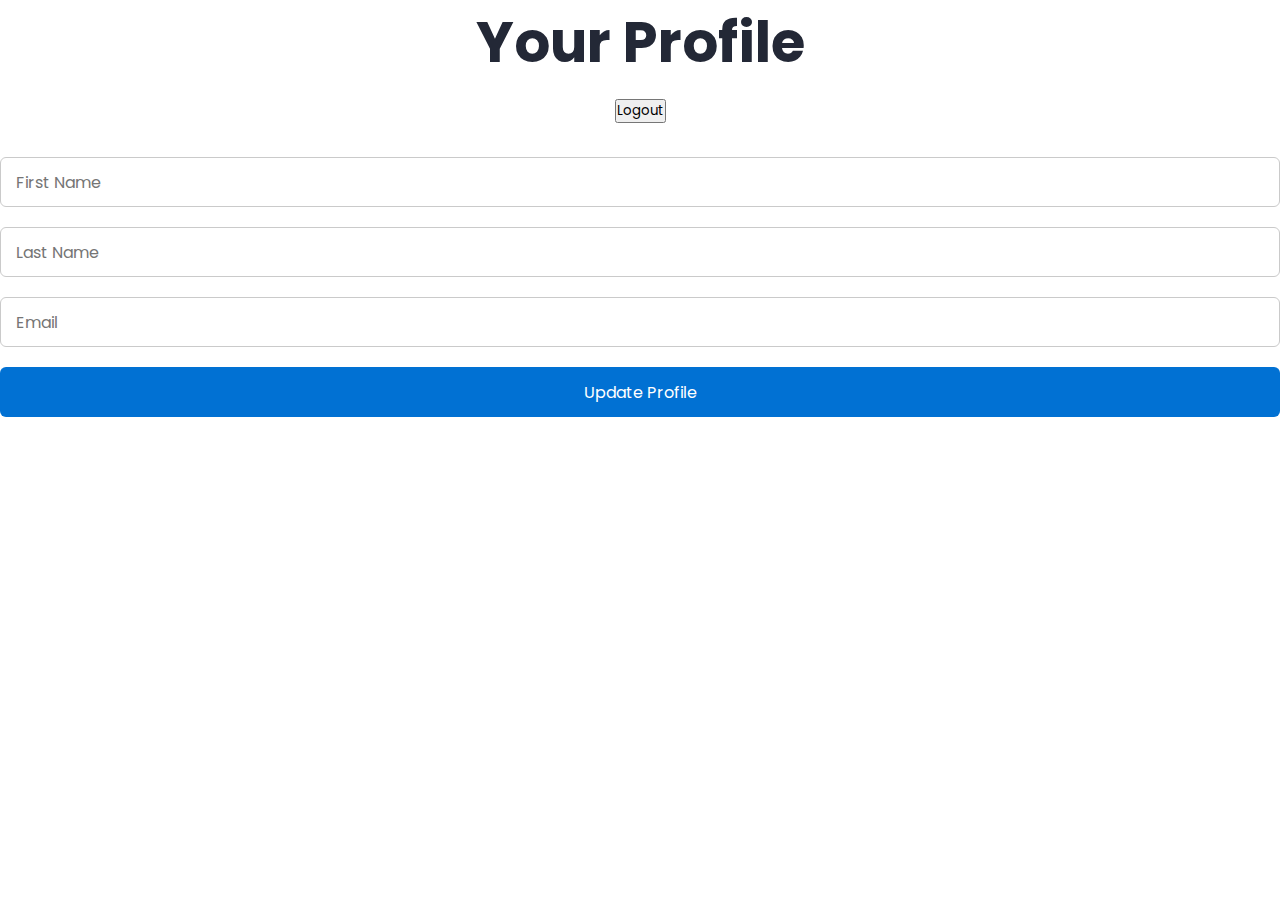
<file: pages/profile.html>
<!DOCTYPE html>
<html lang="en">

<head>
  <meta charset="UTF-8">
  <meta name="viewport" content="width=device-width, initial-scale=1.0">
  <title>Profile Screen</title>

  <!-- CSS -->
  <link rel="stylesheet" href="../css/styles.css">

  <!-- Boxicons CSS -->
  <link href='https://unpkg.com/boxicons@2.1.2/css/boxicons.min.css' rel='stylesheet'>
</head>

<body>
  <header>
    <h1>Your Profile</h1>
    <button id="logoutButton">Logout</button>
  </header>
  <main>
    <form id="profileForm">
      <div class="field input-field">
        <input type="text" placeholder="First Name" id="firstName">
      </div>
      <div class="field input-field">
        <input type="text" placeholder="Last Name" id="lastName">
      </div>
      <div class="field input-field">
        <input type="email" placeholder="Email" id="email" readonly>
      </div>
      <div class="field button-field">
        <button type="submit">Update Profile</button>
      </div>
    </form>
  </main>

  <!-- JavaScript -->
  <script src="../js/profile.js"></script>
</body>

</html>
</file>
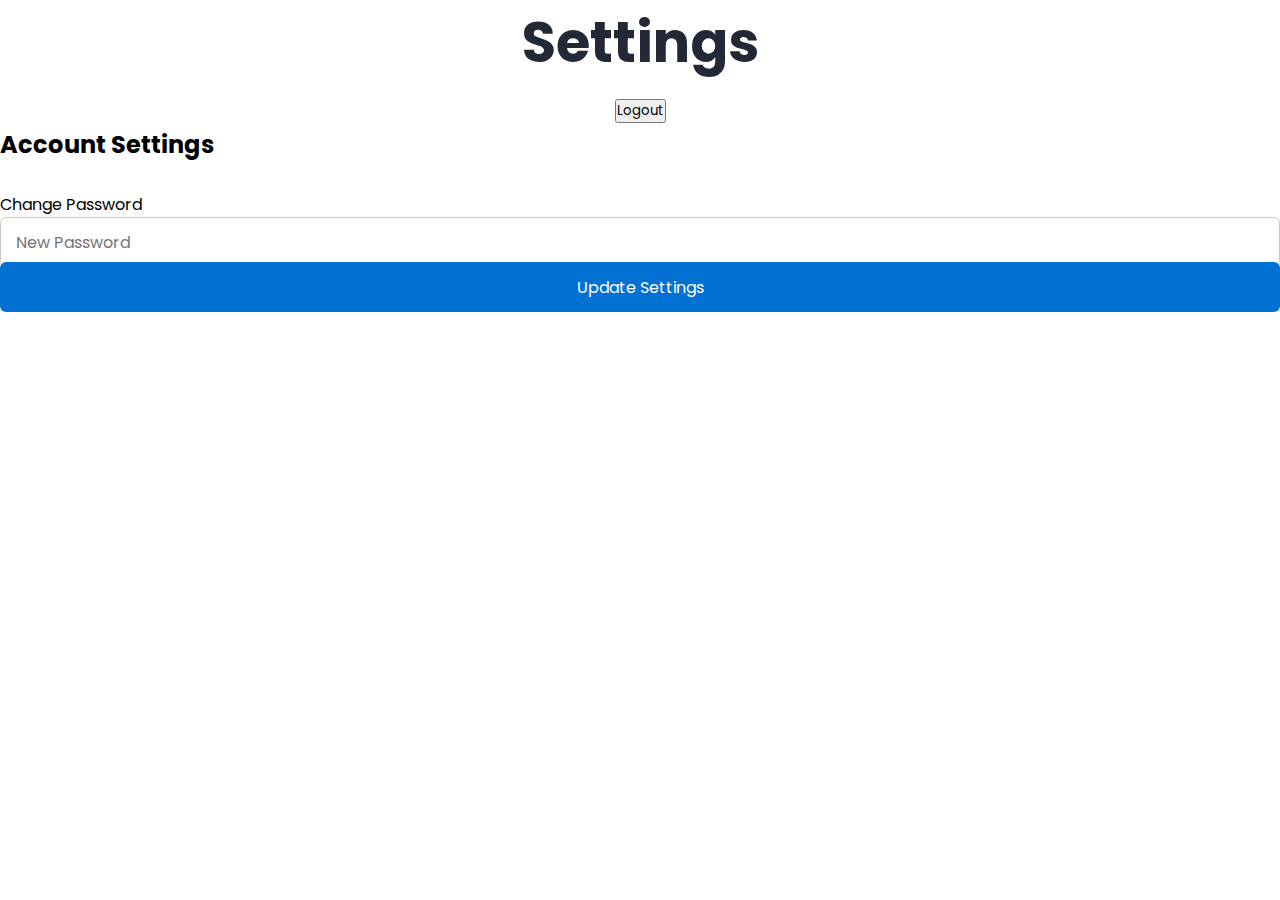
<file: pages/settings.html>
<!DOCTYPE html>
<html lang="en">

<head>
  <meta charset="UTF-8">
  <meta name="viewport" content="width=device-width, initial-scale=1.0">
  <title>Settings Screen</title>

  <!-- CSS -->
  <link rel="stylesheet" href="../css/styles.css">

  <!-- Boxicons CSS -->
  <link href='https://unpkg.com/boxicons@2.1.2/css/boxicons.min.css' rel='stylesheet'>
</head>

<body>
  <header>
    <h1>Settings</h1>
    <button id="logoutButton">Logout</button>
  </header>
  <main>
    <h2>Account Settings</h2>
    <form id="settingsForm">
      <div class="field input-field">
        <label for="newPassword">Change Password</label>
        <input type="password" placeholder="New Password" id="newPassword">
      </div>
      <div class="field button-field">
        <button type="submit">Update Settings</button>
      </div>
    </form>
  </main>

  <!-- JavaScript -->
  <script src="../js/settings.js"></script>
</body>

</html>
</file>
<file: css/styles.css>
/* Google Fonts - Poppins */
@import url('https://fonts.googleapis.com/css2?family=Poppins:wght@300;400;500;600&display=swap');

* {
  margin: 0;
  padding: 0;
  box-sizing: border-box;
  font-family: 'Poppins', sans-serif;
}

.container {
  height: 100vh;
  width: 100%;
  display: flex;
  align-items: center;
  justify-content: center;
  background-color: #4070f4; /* Background color for the container */
  column-gap: 30px; /* Space between forms */
}

.form {
  position: absolute;
  max-width: 430px; /* Maximum width for forms */
  width: 100%;
  padding: 30px; /* Padding inside forms */
  border-radius: 6px; /* Rounded corners */
  background: #FFF; /* Background color for forms */
}

.form.signup {
  opacity: 0; /* Initially hidden for signup */
  pointer-events: none; /* Disable pointer events when hidden */
}

.forms.show-signup .form.signup {
  opacity: 1; /* Show signup form */
  pointer-events: auto; /* Enable pointer events */
}

.forms.show-signup .form.login {
  opacity: 0; /* Hide login form */
  pointer-events: none; /* Disable pointer events */
}

header {
  font-size: 28px; /* Header font size */
  font-weight: 600; /* Header font weight */
  color: #232836; /* Header font color */
  text-align: center; /* Center align header text */
}

form {
  margin-top: 30px; /* Space above forms */
}

.field {
  position: relative; /* Relative position for field elements */
  height: 50px; /* Height for input fields */
  width: 100%; /* Full width for input fields */
  margin-top: 20px; /* Margin above fields */
  border-radius: 6px; /* Rounded corners for fields */
}

.field input,
.field button {
  height: 100%; /* Full height for input and button */
  width: 100%; /* Full width for input and button */
  border: none; /* No border */
  font-size: 16px; /* Font size for input and button */
  font-weight: 400; /* Font weight for input and button */
  border-radius: 6px; /* Rounded corners for input and button */
}

.field input {
  outline: none; /* No outline */
  padding: 0 15px; /* Padding inside input */
  border: 1px solid #CACACA; /* Light gray border */
}

.field input:focus {
  border-bottom-width: 2px; /* Thicker bottom border on focus */
}

.eye-icon {
  position: absolute; /* Absolute position for eye icon */
  top: 50%; /* Center vertically */
  right: 10px; /* Position from right */
  transform: translateY(-50%); /* Center icon */
  font-size: 18px; /* Icon size */
  color: #8b8b8b; /* Icon color */
  cursor: pointer; /* Pointer cursor on hover */
  padding: 5px; /* Padding around icon */
}

.field button {
  color: #fff; /* Button text color */
  background-color: #0171d3; /* Button background color */
  transition: all 0.3s ease; /* Transition for button hover */
  cursor: pointer; /* Pointer cursor on hover */
}

.field button:hover {
  background-color: #016dcb; /* Darker button color on hover */
}

.form-link {
  text-align: center; /* Center align form links */
  margin-top: 10px; /* Margin above links */
}

.form-link span,
.form-link a {
  font-size: 14px; /* Font size for links */
  font-weight: 400; /* Font weight for links */
  color: #232836; /* Color for links */
}

.form a {
  color: #0171d3; /* Link color */
  text-decoration: none; /* No underline */
}

.form-content a:hover {
  text-decoration: underline; /* Underline on hover */
}

.line {
  position: relative; /* Relative position for line */
  height: 1px; /* Line height */
  width: 100%; /* Full width for line */
  margin: 36px 0; /* Margin above and below line */
  background-color: #d4d4d4; /* Line color */
}

.line::before {
  content: 'Or'; /* Text inside line */
  position: absolute; /* Absolute position for text */
  top: 50%; /* Center vertically */
  left: 50%; /* Center horizontally */
  transform: translate(-50%, -50%); /* Center text */
  background-color: #FFF; /* Background color for text */
  color: #8b8b8b; /* Text color */
  padding: 0 15px; /* Padding around text */
}

.media-options a {
  display: flex; /* Flex display for media options */
  align-items: center; /* Center align items */
  justify-content: center; /* Center align content */
}

a.facebook {
  color: #fff; /* Facebook link text color */
  background-color: #4267b2; /* Facebook background color */
}

a.facebook .facebook-icon {
  height: 28px; /* Icon height */
  width: 28px; /* Icon width */
  color: #0171d3; /* Icon color */
  font-size: 20px; /* Icon font size */
  border-radius: 50%; /* Round icon */
  display: flex; /* Flex display for icon */
  align-items: center; /* Center align icon */
  justify-content: center; /* Center align icon */
  background-color: #fff; /* Icon background color */
}

img.google-img {
  height: 20px; /* Google icon height */
  width: 20px; /* Google icon width */
}

@media screen and (max-width: 400px) {
  .form {
    padding: 20px 10px; /* Adjust padding for smaller screens */
  }
  }
</file>
